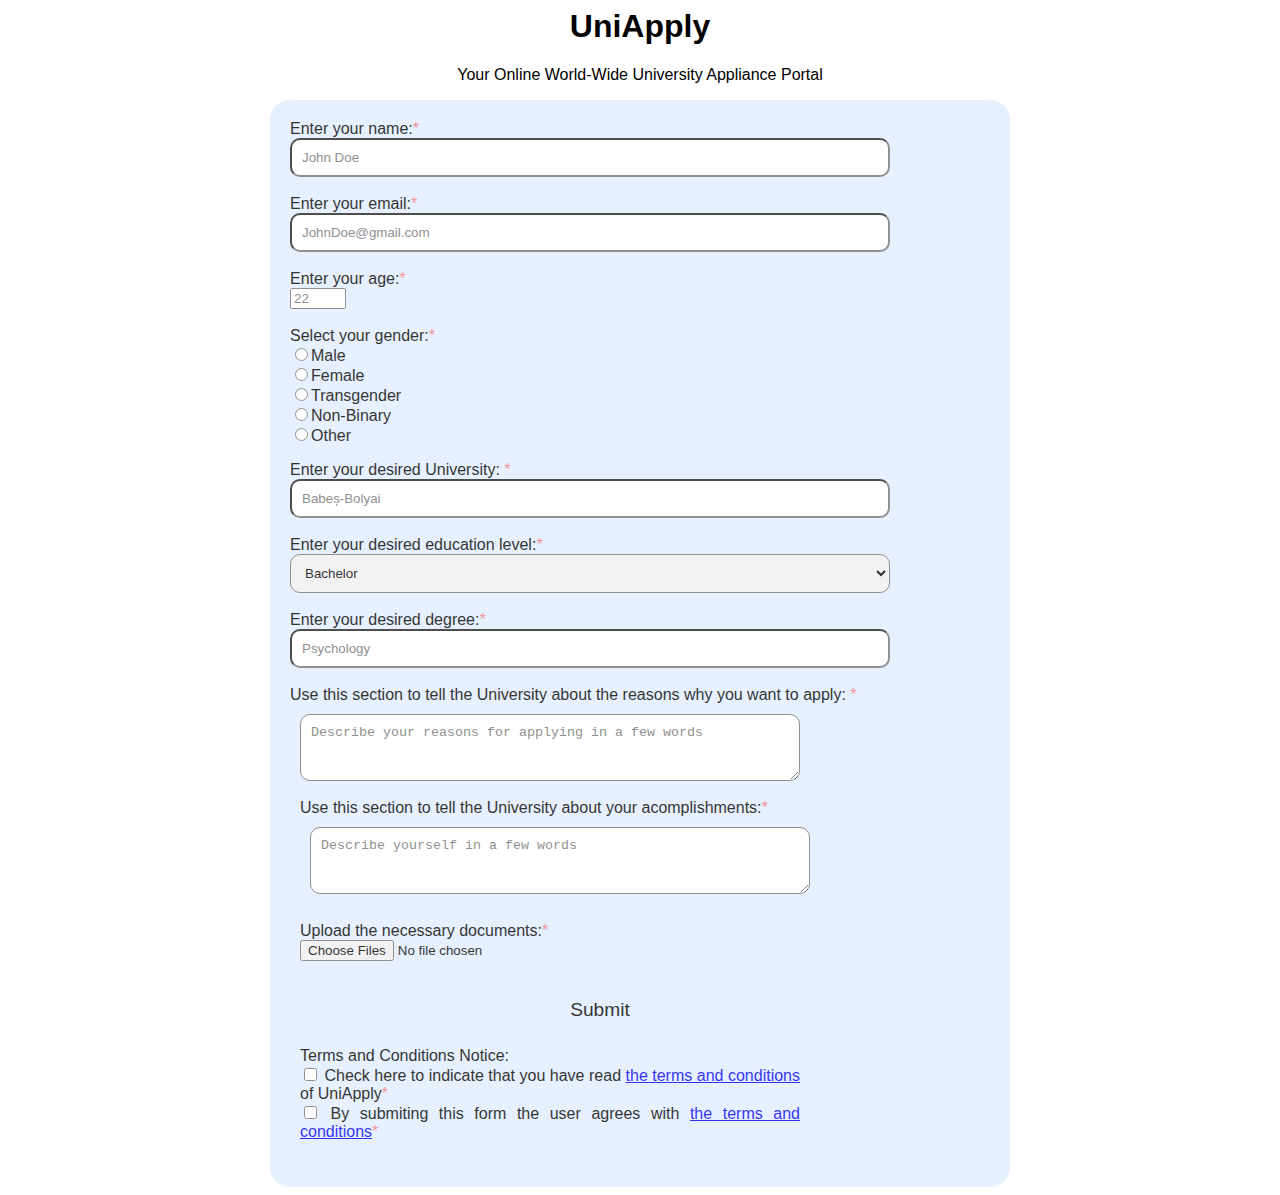
<file: index.html>
<!DOCTYPE html5>
<html lang="en">
<head>
    <meta charset="UTF-8">
    <meta name="viewport" content="width=device-width, initial-scale=1.0">
    <link rel="stylesheet" href="styles.css">
    <!-- BROWSER TITLE -->
    <title id="webTitle">UniApply</title>
</head>
<body>
    <!-- web title -->
    <h1 id="title">UniApply</h1>
    <p id="description">Your online world-wide university appliance portal</p>
    <div id="body">
    <form id="survey-form">
        <!-- NAME -->
        <label id="name-label" for="name">
        <label id="labelName">Enter your name:</label><label id="star1">*</label>
        <br>
        <input type="text" id="name" placeholder="John Doe" required>
        <br><br>
        </label>
        <!-- MAIL -->
        <label id="email-label" for="email">
        <label id="labelMail">Enter your email:</label><label id="star1">*</label> 
        <br>
        <input id="email" type="email" placeholder="JohnDoe@gmail.com" pattern="[^ @]*@[^ @]*" required>
        <br><br>   
        </label>
           <!-- AGE -->
        <label id="number-label" for="number">
        <label id="labelAge">Enter your age:</label><label id="star1">*</label> 
        <br>
        <input type="number" id="age" placeholder="22" min="0" max="99" required>
        <br><br>   
        </label>
        <!-- GENDER -->
        <label id="labelGender">Select your gender:</label><label id="star1">*</label>
        <br>
        <form id="genderSelection" action="" aria-required="true">
            <input type="radio" name="genderGroup" id="Male" value="Male">Male<br>
            <input type="radio" name="genderGroup"id="Female" value="Female">Female<br>
            <input type="radio" name="genderGroup" id="Transgender" value="Transgender">Transgender<br>
            <input type="radio" name="genderGroup" id="Binary" value="Non-Binary">Non-Binary<br>
            <input type="radio" name="genderGroup" id="labelOtherGender">Other</label><br>
        </form>
        <!-- UNIVERSITY -->
        <label id="labelUni">Enter your desired University:</label> <label id="star1">*</label>
        <br>
        <input type="text" id="university" placeholder="Babeș-Bolyai" required>
        <br><br>
        <!-- LEVEL -->
        <label id="labelSelect">Enter your desired education level:</label><label id="star1">*</label><br>
        <select type="dropdown" id="level" placeholder="Select your education level" required>
            <br><br>
            <option value="Bachelor">Bachelor</option>
            <option value="Master">Master</option>
            <option value="Doctorate">Doctorate</option>
        </select><br><br>
        <!-- DEGREE -->
        <label id="labelSelect">Enter your desired degree:</label><label id="star1">*</label>
        <br>
        <input type="" id="degree" placeholder="Psychology" required> 
        <br><br>
    <!-- FIRST DESC -->
    <label id="labelMotiveDescription">Use this section to tell the University about the reasons why you want to apply:</label>
    <label id="star1">*</label>
    <br>
    <div id="motiveDescription">
    <textarea name="motiveDescription" id="motiveDescription" rows="3" cols="60" required title="Describe your reasons for applying in a few words" placeholder="Describe your reasons for applying in a few words" onKeyDown="textCounter(document.formacha.description,160)" onKeyUp="textCounter(document.formacha.description, 160)" required></textarea>
    <div>
    <br>
    <!-- SECOND DESC -->
    <label id="labelSelfDescription">Use this section to tell the University about your acomplishments:</label><label id="star1">*</label> 
    <br>
    <div id="selfDescription">
    <textarea name="selfDescription" id="selfDescription" rows="3" cols="60" required title="Describe yourself in a few words" placeholder="Describe yourself in a few words" onKeyDown="textCounter(document.formacha.description,160)" onKeyUp="textCounter(document.formacha.description, 160)" required></textarea>
    </div>
    <br>
    <!-- FILE ATTACH -->
        <form id="files" action="/action_page.php">
            <label for="files">Upload the necessary documents:</label><label id="star1">*</label>
            <br>
            <input type="file" id="files" name="files" multiple required>
            <br><br>
    <!-- SUBMIT -->
            <input id="submitButton" name="Submit" type="submit" required>
        </form>
        <!-- Dsiclaimers -->
        <label id="disclaimerLabel">Terms and Conditions Notice:</label>
        <form id="Dsiclaimers">
            <input type="checkbox" name="Dsiclaimers" id="Dsiclaimer1" value="1" required> Check here to indicate that you have read <a href="terms.html">the terms and conditions</a> of UniApply</input><label id="star1">*</label><br>
            <input type="checkbox" name="Dsiclaimers" id="Dsiclaimer2" value="2" required> By submiting this form the user agrees with <a href="terms.html">the terms and conditions</a></input><label id="star1">*</label>
        </form>
    </form>
    </div>
    </body>
</html>
</file>
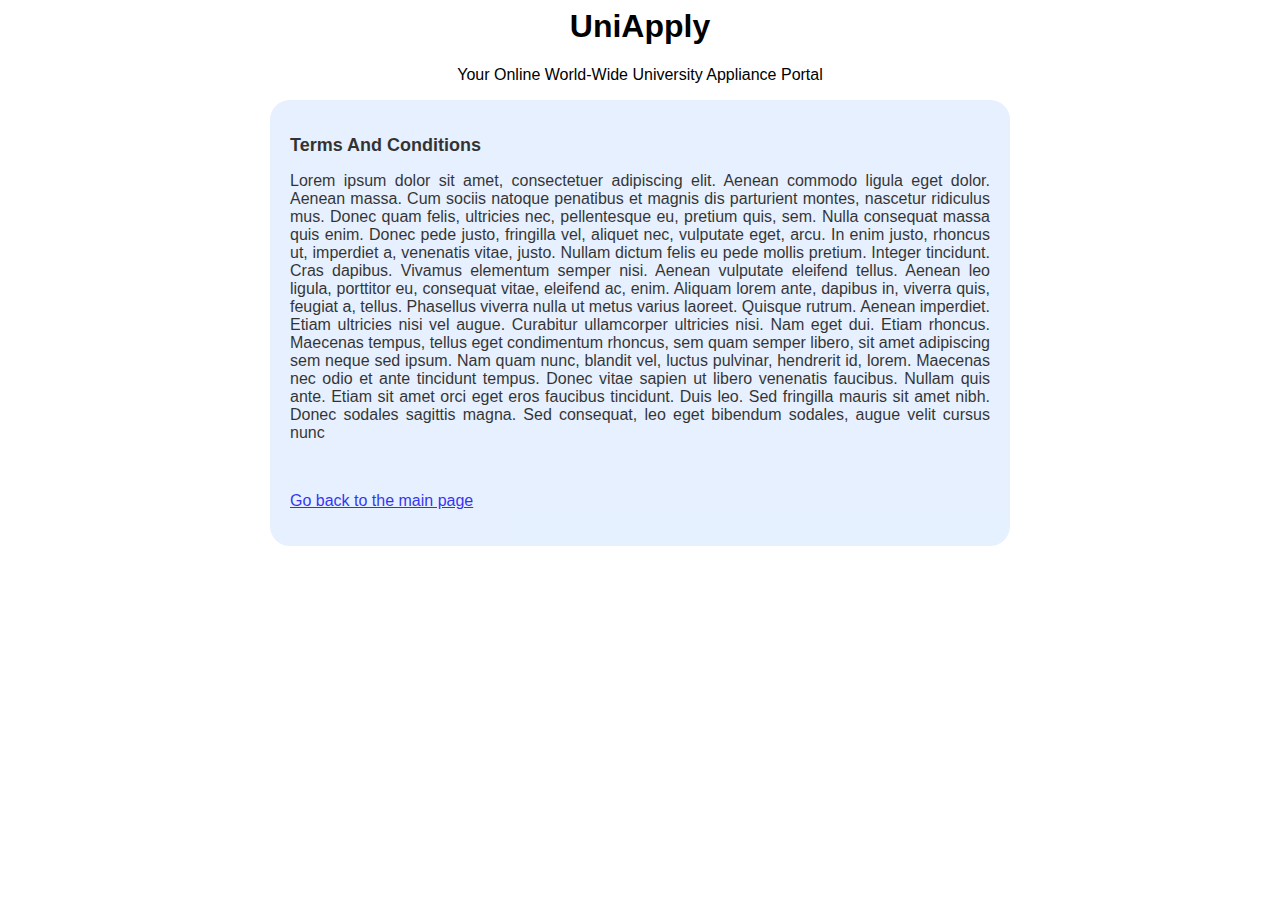
<file: terms.html>
<!DOCTYPE html5>
<html lang="en">
<head>
    <meta charset="UTF-8">
    <meta name="viewport" content="width=device-width, initial-scale=1.0">
    <link rel="stylesheet" href="styles.css">
    <!-- BROWSER TITLE -->
    <title id="webTitle">UniApply</title>
</head>
<body>
    <!-- web title -->
    <h1 id="title">UniApply</h1>
    <p id="description">Your online world-wide university appliance portal</p>
    <div id="bodyterms">
    <H2 id="TermsTtile">Terms And Conditions</H2>
    <p id="conditionsText">Lorem ipsum dolor sit amet, consectetuer adipiscing elit. Aenean commodo ligula eget dolor. Aenean massa. Cum sociis natoque penatibus et magnis dis parturient montes, nascetur ridiculus mus. Donec quam felis, ultricies nec, pellentesque eu, pretium quis, sem. Nulla consequat massa quis enim. Donec pede justo, fringilla vel, aliquet nec, vulputate eget, arcu. In enim justo, rhoncus ut, imperdiet a, venenatis vitae, justo. Nullam dictum felis eu pede mollis pretium. Integer tincidunt. Cras dapibus. Vivamus elementum semper nisi. Aenean vulputate eleifend tellus. Aenean leo ligula, porttitor eu, consequat vitae, eleifend ac, enim. Aliquam lorem ante, dapibus in, viverra quis, feugiat a, tellus. Phasellus viverra nulla ut metus varius laoreet. Quisque rutrum. Aenean imperdiet. Etiam ultricies nisi vel augue. Curabitur ullamcorper ultricies nisi. Nam eget dui. Etiam rhoncus. Maecenas tempus, tellus eget condimentum rhoncus, sem quam semper libero, sit amet adipiscing sem neque sed ipsum. Nam quam nunc, blandit vel, luctus pulvinar, hendrerit id, lorem. Maecenas nec odio et ante tincidunt tempus. Donec vitae sapien ut libero venenatis faucibus. Nullam quis ante. Etiam sit amet orci eget eros faucibus tincidunt. Duis leo. Sed fringilla mauris sit amet nibh. Donec sodales sagittis magna. Sed consequat, leo eget bibendum sodales, augue velit cursus nunc</p>
    </br>
    <p id="mainPage"><a href="index.html">Go back to the main page</a><p>
</div>
</body>
</html>
</file>
<file: styles.css>
h1{
    text-transform: capitalize;
    text-align: center;
    font-family: sans-serif;
}
#description{
    text-align: center;
    text-transform: capitalize;
    font-family: sans-serif;
}
#star1{
    color: red;
    opacity: 50%;
}
body{
    text-align: center;
    font-family: sans-serif;
    background-image: url("https://images.unsplash.com/photo-1609676678682-c0b63014e537?ixid=MXwxMjA3fDB8MHxwaG90by1wYWdlfHx8fGVufDB8fHw%3D&ixlib=rb-1.2.1&auto=format&fit=crop&w=2135&q=80");
}
#body{
    background-color: #e0edff;
    width: 700px;
    padding: 20px;
    margin: auto;
    border-radius: 20px;
    text-align: justify;
    opacity:80%;
}
#bodyterms
{
    background-color: #e0edff;
    width: 700px;
    padding: 20px;
    margin: auto;
    border-radius: 20px;
    text-align: justify;
    opacity:80%;
}

#TermsTtile{
font-size: large;
font-family: sans-serif;
}

#conditionsText{
font-family: sans-serif;
text-align: justify;
}

#mainPage{
    
}

#name{
    width: 600px;
    padding:10px;
    border-radius:10px;
}
#email{
    width: 600px;
    padding:10px;
    border-radius:10px;
}
#university{
    width: 600px;
    padding:10px;
    border-radius:10px;
}
#degree{
    width: 600px;
    padding:10px;
    border-radius:10px;
}
#level{
    width: 600px;
    padding:10px;
    border-radius:10px;
    align-self: justify;
}

#motiveDescription{
    width: 500px;
    padding:10px;
    border-radius:10px;
}
#selfDescription{
    width: 500px;
    padding:10px;
    border-radius:10px;
}

#submitButton{
    width: 600px;
    padding:10px;
    font-size: larger;
    border-radius:10px;
    border: 30px, black;
    margin-top: 2%;
    color: black;
    background-color: #e0edff;
}

#Dsiclaimer1{
font-size: smaller;
font-variant-caps: all-petite-caps;
font-weight: lighter;
font-size: 15vw;
}
#Dsiclaimer2{
font-size: smaller;
font-variant-caps: all-petite-caps;
font-weight: lighter;
font-size: 15vw;
}
</file>
